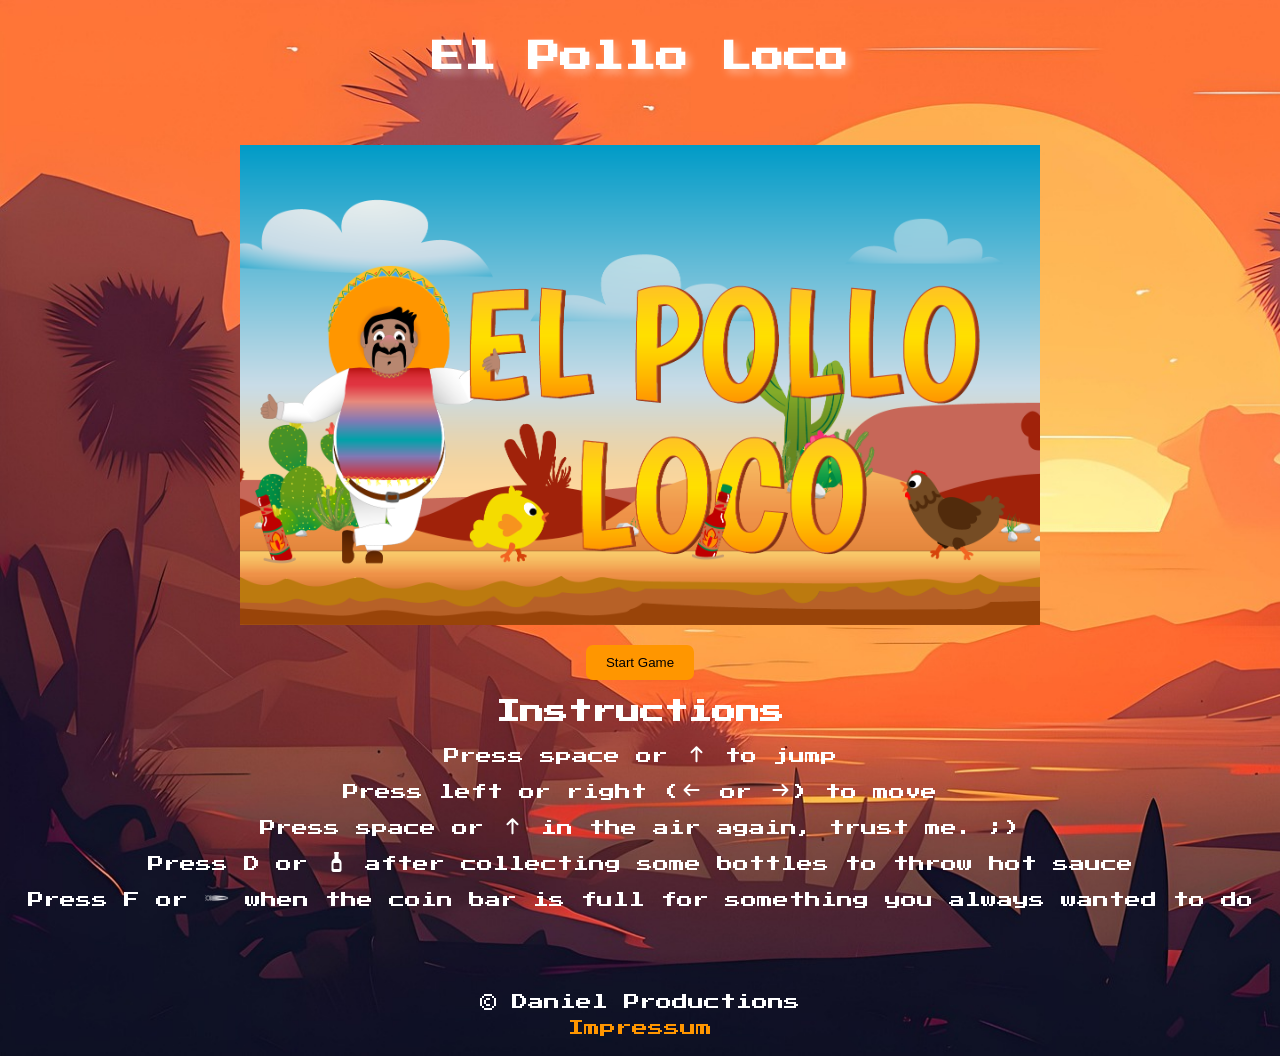
<file: index.html>
<!DOCTYPE html>
<html lang="en">
<head>
    <meta charset="UTF-8">
    <meta name="viewport" content="width=device-width, initial-scale=1.0">
    <link rel="icon" type="image/png" href="img/icons/favicon.PNG">
    <title>El Pollo Loco</title>
    <link rel="stylesheet" href="style.css">
</head>
<body>
    <h1>El Pollo Loco</h1>

    <div id="overlay">
        <img id="overlay-img" src="img/9_intro_outro_screens/start/startscreen_1.png">
        <canvas id="canvas" width="800" height="480">
        </canvas>
        <div class="control-panel">
            <div class="control-move">
                <button id="left-btn" class="bg-orange control-btn">
                    <img src="./img/icons/left.svg">
                </button>
                <button id="right-btn" class="bg-orange control-btn">
                    <img src="./img/icons/right.svg">
                </button>
            </div>
            <div class="control-action">
                <button id="up-btn" class="bg-orange control-btn">
                    <img src="./img/icons/up.svg">
                </button>
                <button id="throw-btn" class="bg-orange control-btn">
                    <img src="./img/icons/bottle.svg">
                </button>
                <button id="beam-btn" class="bg-orange control-btn">
                    <img src="./img/icons/beam.svg">
                </button>
            </div>
        </div>
    </div>
    <button id="start-btn" class="bg-orange">Start Game</button>
    <button id="restart-btn" class="d-none bg-orange">Restart</button>

    <div class="instructions">
        <h2>Instructions</h2>
        <p>Press space or <img src="./img/icons/up.svg"> to jump</p>
        <p>Press left or right (<img src="./img/icons/left.svg"> or <img src="./img/icons/right.svg">) to move</p>
        <p>Press space or <img src="./img/icons/up.svg"> in the air again, trust me. ;)</p>
        <p>Press D or <img src="./img/icons/bottle.svg"> after collecting some bottles to throw hot sauce</p>
        <p>Press F or <img src="./img/icons/beam.svg"> when the coin bar is full for something you always wanted to do</p>
    </div>

    <div class="portrait-message" id="portrait-message">
        <h2>Rotate Your Device</h2>
        <p>This game can only be played in landscape mode for the best experience.</p>
        <div class="rotate-icon">📱 ↻</div>
    </div>

    <footer>
        <div class="container">
            <div class="footer-bar">
                <span>
                    &copy; Daniel Productions
                </span>
                <a href="./imprint.html">Impressum</a>
            </div>
        </div>
    </footer>

    <script src="./src/base/drawable-object.class.js"></script>
    <script src="./src/base/movable-object.class.js"></script>
    <script src="./src/base/collectible-object.class.js"></script>
    
    <script src="./src/core/keyboard.class.js"></script>
    <script src="./src/core/level.class.js"></script>
    <script src="./src/managers/camera-manager.class.js"></script>
    <script src="./src/managers/collision-detector.class.js"></script>
    <script src="./src/managers/input-handler.class.js"></script>
    <script src="./src/managers/renderer.class.js"></script>
    
    <script src="./src/entities/collectibles/bottle.class.js"></script>
    <script src="./src/entities/collectibles/coin.class.js"></script>
    
    <script src="./src/ui/components/status-bar.class.js"></script>
    <script src="./src/ui/components/health-bar.class.js"></script>
    <script src="./src/ui/components/coin-bar.class.js"></script>
    <script src="./src/ui/components/hot-sauce-bar.class.js"></script>
    <script src="./src/ui/controls/mute-button.class.js"></script>
    <script src="./src/ui/controls/full-screen-button.class.js"></script>
    
    <script src="./src/entities/enemies/chicken.class.js"></script>
    <script src="./src/managers/character-animation-manager.class.js"></script>
    <script src="./src/managers/character-movement-controller.class.js"></script>
    <script src="./src/managers/character-action-handler.class.js"></script>
    <script src="./src/entities/character/character.class.js"></script>
    <script src="./src/entities/enemies/endboss.class.js"></script>
    <script src="./src/entities/character/special-move.class.js"></script>
    
    <script src="./src/environment/background-object.class.js"></script>
    <script src="./src/environment/cloud.class.js"></script>
    
    <script src="./src/core/world.class.js"></script>
    <script src="./src/levels/level1.js"></script>
    <script src="./src/core/game.js"></script>
</body>
</html>
</file>
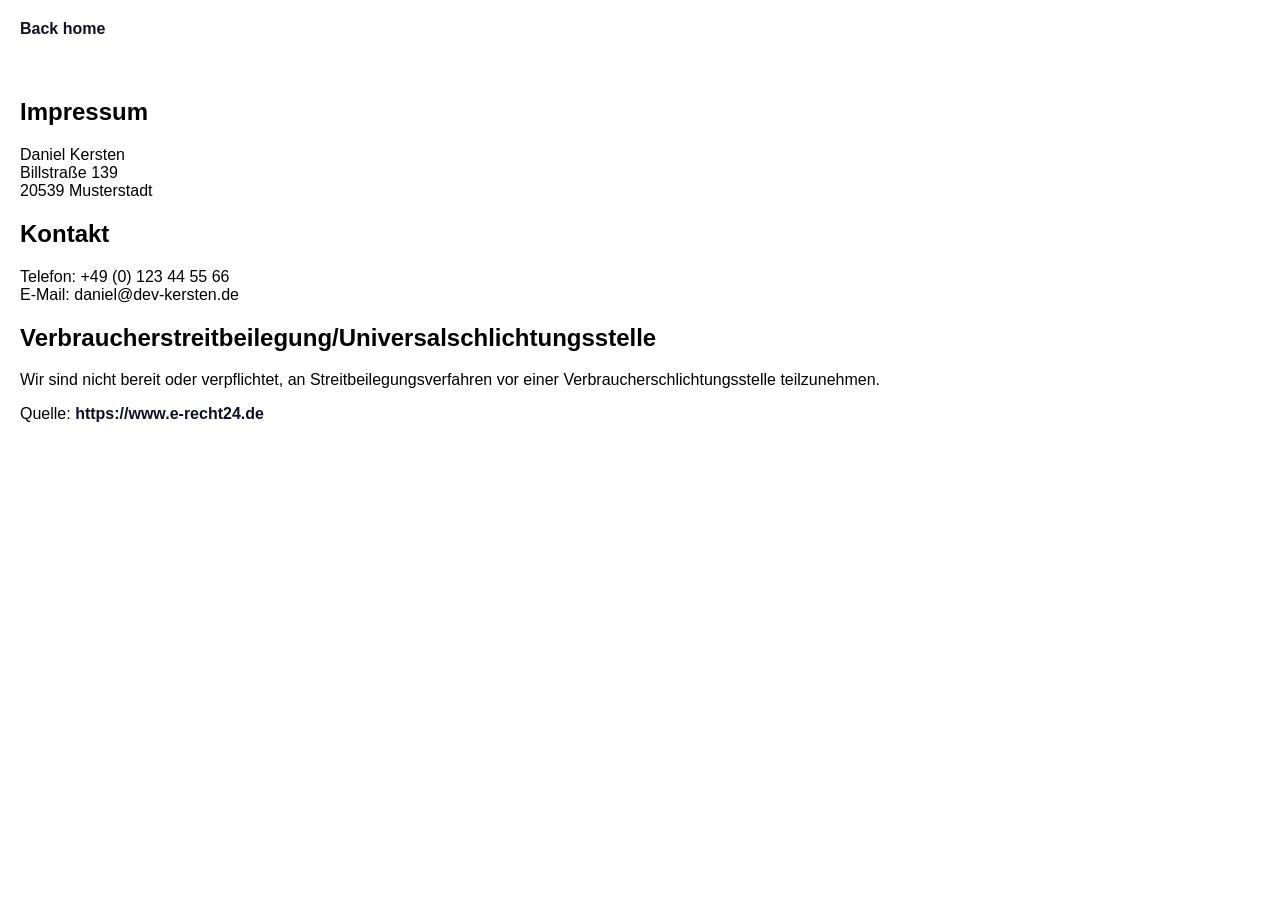
<file: imprint.html>
<!DOCTYPE html>
<html lang="en">
<head>
    <meta charset="UTF-8">
    <meta name="viewport" content="width=device-width, initial-scale=1.0">
    <title>Impressum</title>
    <link rel="icon" type="image/png" href="img/icons/favicon.PNG">
    <link rel="stylesheet" href="style.css">
</head>
<body class="imprint">
    <header>
        <div class="container">
            <a href="./index.html">Back home</a>
        </div>
    </header>
    <section>
        <div class="container">
            <h1>Impressum</h1>
        
            <p>Daniel Kersten<br />
            Billstra&szlig;e 139<br />
            20539 Musterstadt</p>
        
            <h2>Kontakt</h2>
            <p>Telefon: +49 (0) 123 44 55 66<br />
            E-Mail: daniel@dev-kersten.de</p>
        
            <h2>Verbraucher&shy;streit&shy;beilegung/Universal&shy;schlichtungs&shy;stelle</h2>
            <p>Wir sind nicht bereit oder verpflichtet, an Streitbeilegungsverfahren vor einer Verbraucherschlichtungsstelle teilzunehmen.</p>
        
            <p>Quelle: <a href="https://www.e-recht24.de">https://www.e-recht24.de</a></p>
        </div>
    </section>
</body>
</html>
</file>
<file: style.css>
body {
    min-height: 100vh;
    margin: 0;
    display: flex;
    flex-direction: column;
    align-items: center;
    background: url('img/body_background/desert-cartoon.jpg') no-repeat;
    background-size: cover;
    color: #fff;
    font-family: 'Press Start 2P', sans-serif;
}
body.imprint {
    background: none;
    font-family: Arial;
    color: #000;
}
body.imprint h1 {
    text-align: start;
}
body.imprint section {
    width: 100%;
}
canvas {
    background-color: #000;
    display: block;
}
h1 {
    padding-top: 20px;
    text-shadow: 4px 4px 8px rgba(255, 255, 255, .4);
    text-align: center;
}
header {
    padding: 20px 0;
    width: 100%;
}
body.imprint a {
    text-align: left;
    text-decoration: none;
    font-weight: 700;
    color: #0F1025;
}
header a:hover {
    text-shadow: 0px 2px 12px rgba(16, 17, 37, .6);
}
footer {
    margin-top: auto;
    padding: 20px 0;
    width: 100%;
}
.footer-bar {
    display: flex;
    align-items: center;
    justify-content: center;
    flex-direction: column;
}
footer a {
    color: #ff9600;
    text-decoration: none;
    margin-top: 10px;
}
footer a:hover {
    text-shadow: 0px 2px 12px rgba(255, 150, 0, .6);
}
.container {
    max-width: 1440px;
    margin: 0 auto;
    padding: 0 20px;
}
.bg-orange {
    background-color: #FF9600;
}
#overlay {
    display: flex;
    flex-direction: column;
    align-items: center;
    margin-top: 50px;
    position: relative;
}
#overlay #overlay-img {
    width: 100%;
    height: 100%;
    object-fit: cover;
    object-position: right;
    position: absolute;
    top: 0;
    left: 0;
}
#start-btn, #restart-btn {
    border-radius: 7px;
    padding: 10px 20px;
    margin-top: 20px;
    border: 0;
    cursor: pointer;
}

.instructions {
    width: 100%;
    text-align: center;
    padding-bottom: 50px;
}
.instructions img {
    width: 25px;
    height: 20px;
}
.control-panel {
    display: none;
    width: 100%;
    position: absolute;
    bottom: 0;
    left: 0;
}

.control-panel > * {
    flex: 0 0 50%;
    max-width: 50%;
}
.control-move,
.control-action {
    display: flex;
    align-items: center;
    justify-content: space-evenly;
}

.control-btn {
    display: flex;
    align-items: center;
    justify-content: center;
    border: none;
    border-radius: 100%;
    padding: 12px;
}

.control-btn img {
    height: 35px;
    width: 35px;
}

#portrait-message {
    display: none;
    position: fixed;
    top: 50%;
    left: 50%;
    background: #fff;
    color: #000;
    transform: translate(-50%, -50%);
    flex-direction: column;
    align-items: center;
    justify-content: center;
    text-align: center;
    padding: 20px;
}

/**** Queries ****/
@media (max-width: 850px) {
    #overlay,
    canvas {
        width: 100%;
    }
}
@media (hover:none) and (orientation: landscape) {
    .control-panel {
        display: flex;
    }
    #start-btn,
    #restart-btn {
        position: absolute;
        top: 200px;
    }
}
@media (max-width: 575px) {
    .control-btn img {
        height: 25px;
        width: 25px;
    }
}
@media only screen and (max-height: 480px) {
    html {
        height: fit-content;
    }
    #overlay {
        margin-bottom: 80px;
    }
    #overlay,
    canvas {
        height: 100vh;
    }
}
/**** Queries ****/

/**** D NONE ****/
.d-none {
    display: none;
}
/**** D NONE ****/

/**** FONTS ****/
/* press-start-2p-regular - latin */
@font-face {
  font-display: swap; /* Check https://developer.mozilla.org/en-US/docs/Web/CSS/@font-face/font-display for other options. */
  font-family: 'Press Start 2P';
  font-style: normal;
  font-weight: 400;
  src: url('./fonts/press-start-2p/press-start-2p-v16-latin-regular.woff2') format('woff2'); /* Chrome 36+, Opera 23+, Firefox 39+, Safari 12+, iOS 10+ */
}
/**** FONTS ****/
</file>
